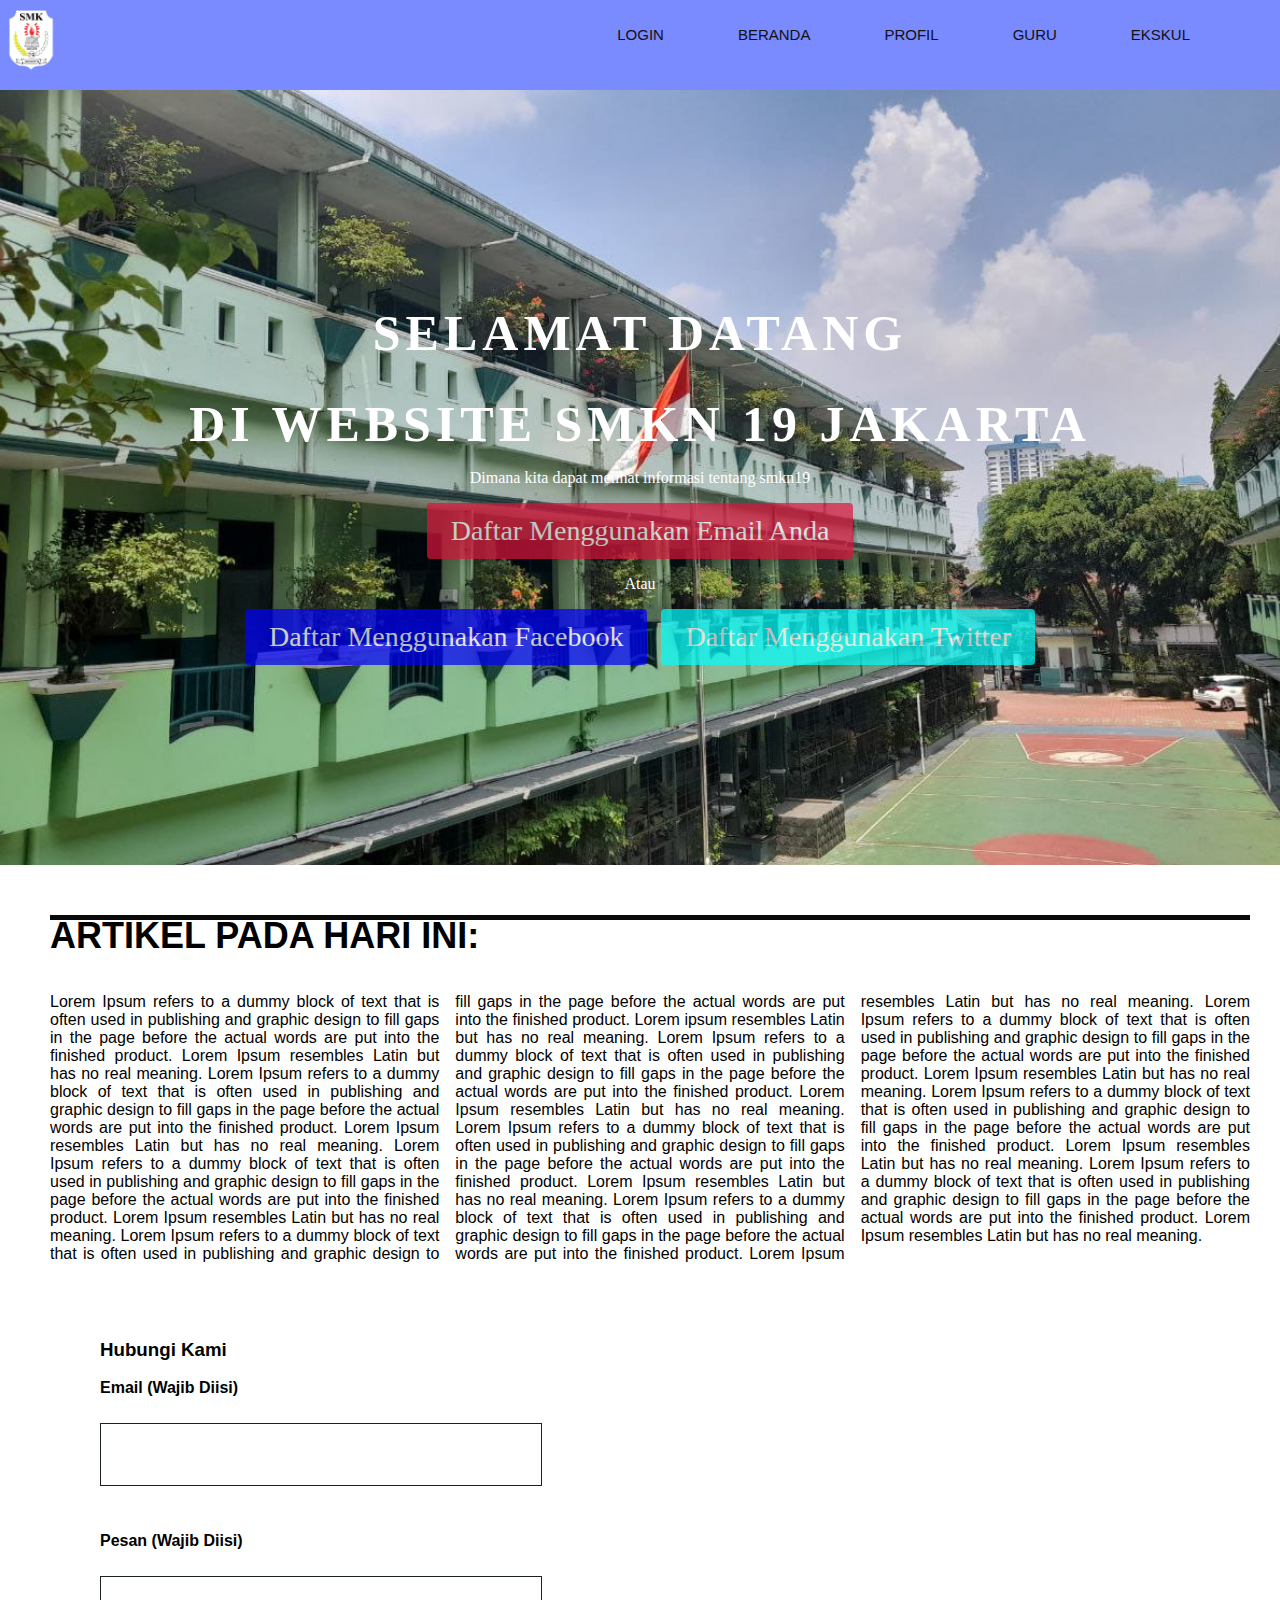
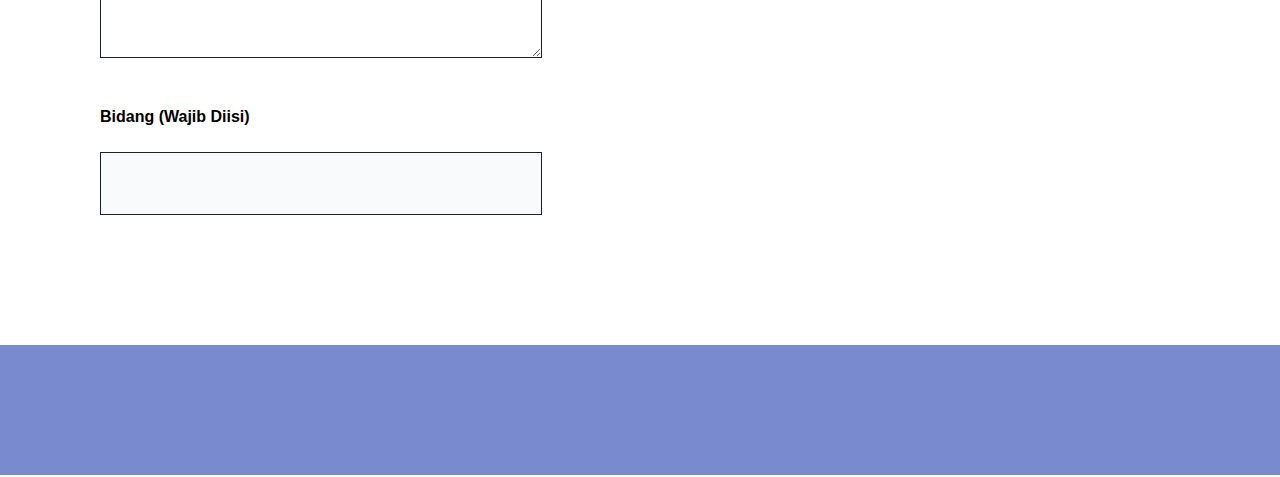
<file: index.html>
<!DOCTYPE html>
<html lang="en">
<head>
    <meta charset="UTF-8">
    <meta http-equiv="X-UA-Compatible" content="IE=edge">
    <meta name="viewport" content="width=device-width, initial-scale=1.0">
    <link rel="stylesheet" href="style.css">
    <title>Website</title>

</head>
<body>
    <header>  
      <div class="header">
        <div class="logo">
          <img src="logo 19.png" class="logosaya">

       
      <div class="header">
        <div class="header-list">
          <nav>
           <ul>
              <li><a href="login.html">LOGIN</a></li>
              <li><a href="#beranda">BERANDA</a></li>
              <li><a href="profil.html">PROFIL</a></li>
              <li><a href="#guru">GURU</a></li>
              <li><a href="#eskul">EKSKUL</a></li>
            </ul>
         </nav>
      </div>
    </header>
    
  </div>        

     <div class="top-wrapper">
     <div class="container">
     <h1>SELAMAT DATANG</h1>
     <h1>DI WEBSITE SMKN 19 JAKARTA</h1>
     <P>Dimana kita dapat melihat informasi tentang smkn19</P>

     <!--tombol-->
      <div class="btn-wrapper">
        <a href="https://accounts.google.com" class="btn signup"> Daftar Menggunakan Email Anda</a>
        <p>Atau</p>
        <a href="https://id-id.facebook.com/" class="btn facebook">
         <!--menggunakan span-->
         <span class="fa fa-facebook"></span>
         Daftar Menggunakan Facebook
        </a>
        <a href="https://twitter.com/i/flow/login" class="btn twitter">
            <!--menggunakan span-->
            <span class="fa fa-twitter"></span>
            Daftar Menggunakan Twitter

        </a>
      </div>
    </div>
</div>

<div class="content"> 
  <div class="greeting"> 
      <p>ARTIKEL PADA HARI INI:</p> 
  </div> 
   
  <div class="kolom-koran"> 
        Lorem Ipsum refers to a dummy block of text that is often used in publishing and graphic design to fill gaps in the page before the actual 
        words are put into the finished product. Lorem Ipsum resembles Latin but has no real meaning. Lorem Ipsum refers to a dummy block of text that  
        is often used in publishing and graphic design to fill gaps in the page before the actual words are put into the finished product. Lorem Ipsum  
        resembles Latin but has no real meaning. Lorem Ipsum refers to a dummy block of text that is often used in publishing and graphic design to fill  
        gaps in the page before the actual words are put into the finished product. Lorem Ipsum resembles Latin but has no real meaning. Lorem Ipsum refers  
        to a dummy block of text that is often used in publishing and graphic design to fill gaps in the page before the actual words are put into the finished product.  
        Lorem ipsum resembles Latin but has no real meaning. Lorem Ipsum refers to a dummy block of text that is often used in publishing and graphic design to fill gaps in the page
        before the actual words are put into the finished product. Lorem Ipsum resembles Latin but has no real meaning. Lorem Ipsum refers to a dummy block of text that is often used 
        in publishing and graphic design to fill gaps in the page before the actual words are put into the finished product.  Lorem Ipsum resembles Latin but has no real meaning. Lorem Ipsum 
        refers to a dummy block of text that is often used in publishing and graphic design to fill gaps in the page before the actual words are put into the finished product. 
        Lorem Ipsum resembles Latin but has no real meaning. Lorem Ipsum refers to a dummy block of text that is often used in publishing and graphic design to fill gaps in the page before the actual 
        words are put into the finished product. Lorem Ipsum resembles Latin but has no real meaning.  Lorem Ipsum refers to a dummy block of text that is often used in publishing and graphic design to fill gaps in the page before the actual 
        words are put into the finished product. Lorem Ipsum resembles Latin but has no real meaning. Lorem Ipsum refers to a dummy block of text that is often used in publishing and graphic design to fill gaps in the page before the actual 
        words are put into the finished product.  Lorem Ipsum resembles Latin but has no real meaning.
    
  </div> 
</div> 

<div class="contact-form"> 
  <h3 class="section-tittle">Hubungi Kami</h3> 
  <p>Email (Wajib Diisi)</p> 
  <!-- Tambahkan Tag Input--> 
  <input> 

  <p>Pesan (Wajib Diisi)</p> 
  <!-- Tambahkan Tag Textarea--> 
  <textarea></textarea> 

  <p>Bidang (Wajib Diisi)</p> 
  <!-- Tambahkan Tag Input --> 
  <input class="submit-contact" type="text" > 
</div>

<div class="footer">
  <footer>
</file>
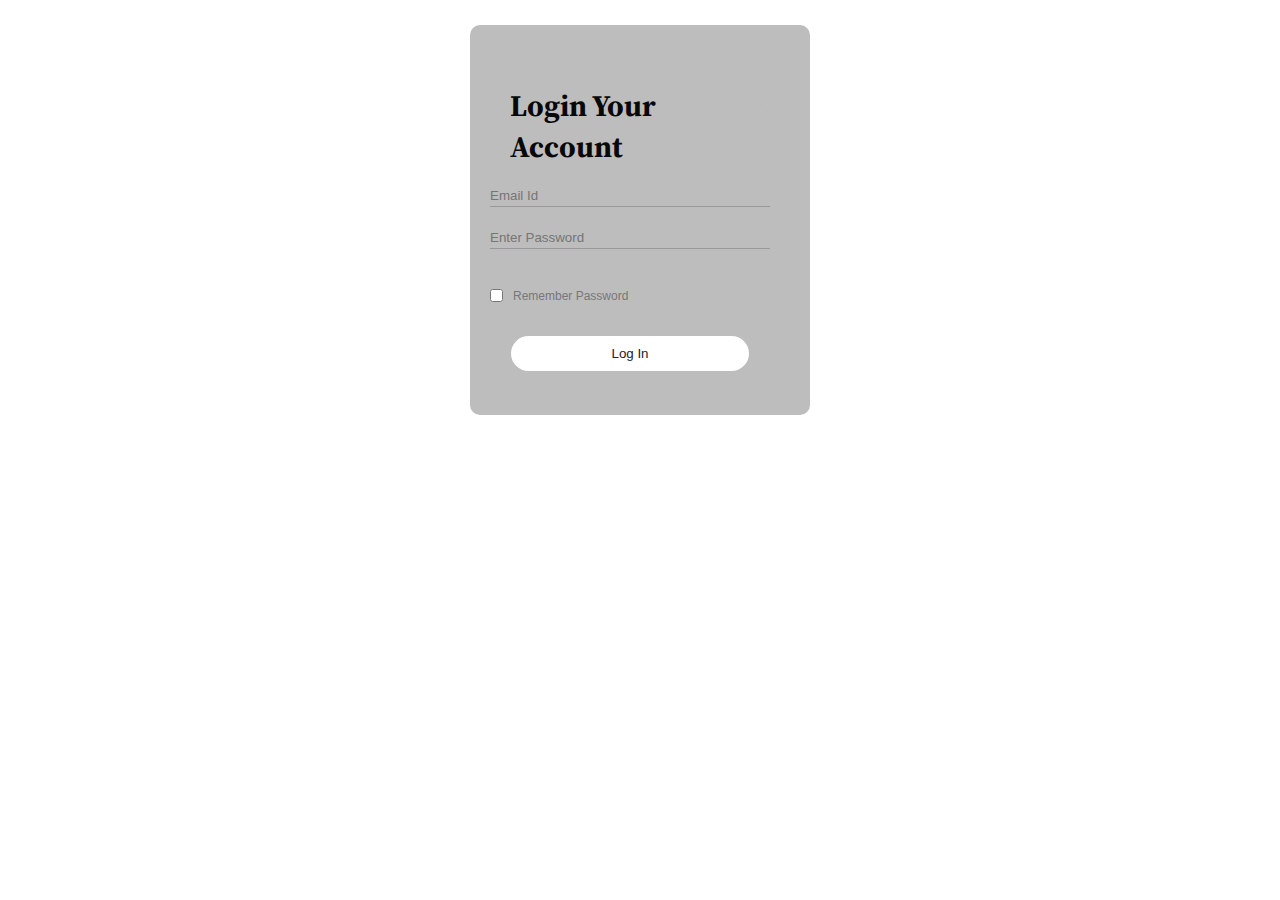
<file: login.html>
<!DOCTYPE html>
<html lang="en">
<head>
    <meta charset="UTF-8">
    <meta http-equiv="X-UA-Compatible" content="IE=edge">
    <meta name="viewport" content="width=device-width, initial-scale=1.0">
    <link rel="stylesheet" href="loginstyle.css">
    <link href="https://fonts.googleapis.com/css2?family=Source+Serif+Pro:wght@600&display=swap" rel="stylesheet">

    <title>Document</title>
</head>
<body>
    <div id="Login-form" class="Login-page">
        <div class="form-box">
            <div class="button-box">
                <h1>Login Your Account</h1>
            </div>

            <form id="login" class="input-group-login">
                <input type="text" class="input-field" placeholder="Email Id" required>
                <input type="password" class="input-field" placeholder="Enter Password" required>
                <input type="checkbox" class="check-box"><span>Remember Password</span>
                <button type="submit" class="submit-btn">Log In</button>
            </form>
        </div>
    </div>
</body>
</file>
<file: style.css>
body {  
    margin: 0;  
    
}  
  
a {  
    text-decoration: none;  
}  

.header {
    background-color: rgb(122, 138, 255);
    height: 90px;
}

.logosaya{
    width: 60px;
    float: left;
    margin-top: 10px;
}

.header-list 
{ 
    display: flex; 
    align-items: center; 
    padding: 10px 20px; 
} 
 
nav { 
    flex: 1; 
    text-align: right; 
}   
 
nav ul { 
    display: inline-block; 
    list-style: none; 
} 
 
nav ul li { 
    display: inline-block; 
    margin-right: 70px; 
} 
 
nav ul li a { 
    text-decoration: none; 
    font-size: 15px; 
    color: rgb(17, 17, 17); 
    font-family: sans-serif; 
} 
 
nav ul li button { 
    font-size: 20px; 
    color: bisque; 
    outline: none; 
    border: none; 
    background: transparent; 
    cursor: pointer; 
    font-family: sans-serif; 
} 
 
nav ul li button:hover { 
    color: #83BD75; 
} 
 
nav uli a:hover { 
    color: #83BD75; 
} 
 
a { 
    text-decoration: none; 
    color: #F5F0BB; 
    font-size: 28px; 
}



.container {  
    width: 1170px;  
    padding: 0 15px;  
    margin: 0 auto;  
}  
 
 .top-wrapper {
     padding: 180px 0 200px 0;
     background-image: url(smkn\ 19.jpeg);
     background-size: cover;
     color: white;
     text-align: center;  
    }
 
 .top-wrapper h1 {
     opacity: 0.7px;
     font-size: 50px;
     letter-spacing: 5px;
     margin-bottom: 10px;
 }
 
 .top-wrapper pc {
     opacity: 0.7px;
     margin-bottom: 10px;
     
 }
 
 .btn {
     padding: 12px 24px;
     color: white;
     display: inline-block;
     opacity: 0.7;
     border-radius: 4px;
 }
 
 .btn:hover {
     opacity: 1;
 }
 
 .signup {
     background-color: crimson;
 }
 
 .facebook {
     background-color: blue;
     margin-right: 10px;
 }
 
 .twitter {
     background-color: aqua;
 }

 .section-border{
    border-bottom: 2px solid #0a0a0a; /*batas*/;
 }

 .content { /*konten*/
    width: 1200px; 
    height: 5px; 
    margin: 50px; 
    text-align: justify; 
    background-color: rgb(10, 10, 10); 
    font-family: 'Segoe UI', Tahoma, Geneva, Verdana, sans-serif;
} 
 
.greeting {
    font-size: 36px;
    font-weight: bold;
}

.kolom-koran span {
    font-size: 36px;
    font-weight: bold;
}
 
.kolom-koran{
    -webkit-column-count: 3;
    -webkit-column-width: 10;
}

.contact-form{
    padding-top: 300px;
    margin: 100px;
    font-family: 'Segoe UI', Tahoma, Geneva, Verdana, sans-serif;
    font-weight: bold;
}

input,textarea{
    width: 400px;
    margin-top: 10px;
    margin-bottom: 30px;
    padding: 20px;
    font-size: 18px;
}

input,textarea{
    border: 1px  solid #192125; 
}

.submit-contact{
    background-color: #f8fafc; 
}

.footer {  
    background-color: rgb(122, 138, 206);  
    height: 90px;  
    padding: 20px 40px;  
}
</file>
<file: loginstyle.css>
#login-form {
    display: none;
}

.form-box {
    width: 300px;
    height: 350px;
    position: relative;
    margin: 2% auto;
    background: rgba(36, 35, 35, 0.3);
    padding: 20px;
    overflow: hidden;
    border-radius: 10px;
}

.button-box h1{
    float: left;
    font-size: 30px;
    font-family: 'Source Serif Pro', serif;
    padding: 20px;
    color: rgb(8, 8, 8);
}

.toggle-btn {
    padding: 10px 30px;
    cursor: pointer;
    background: transparent;
    border: 0;
    outline: none;
    position: relative;
}

#btn {
    top: 0;
    left: 0;
    position: absolute;
    width: 110px;
    height: 100%;
    background: #faf9f7;
    border-radius: 30px;
    transition: .5s;
}

.input-group-login {
    top: 150px;
    position: absolute;
    width: 280px;
    transition: .5s;
}


.input-field {
    width: 100%;
    padding: 3px 0;
    margin: 10px 0;
    border-top: 0;
    border-left: 0;
    border-right: 0;
    border-bottom: 1px solid #999;
    outline: none;
    background: transparent;
}

.submit-btn {
    width: 85%;
    padding: 10px 30px;
    cursor: pointer;
    display: block;
    margin: auto;
    background: white;
    border: 0;
    outline: none;
    border-radius: 30px;
    color: rgb(32, 32, 48);
    font-family: 'Raleway', sans-serif;
}

.check-box {
    margin: 30px 10px 34px 0;
}

span {
    color: #777;
    font-size: 12px;
    bottom: 68px;
    position: absolute;
    font-family: 'Raleway', sans-serif;
}
</file>
